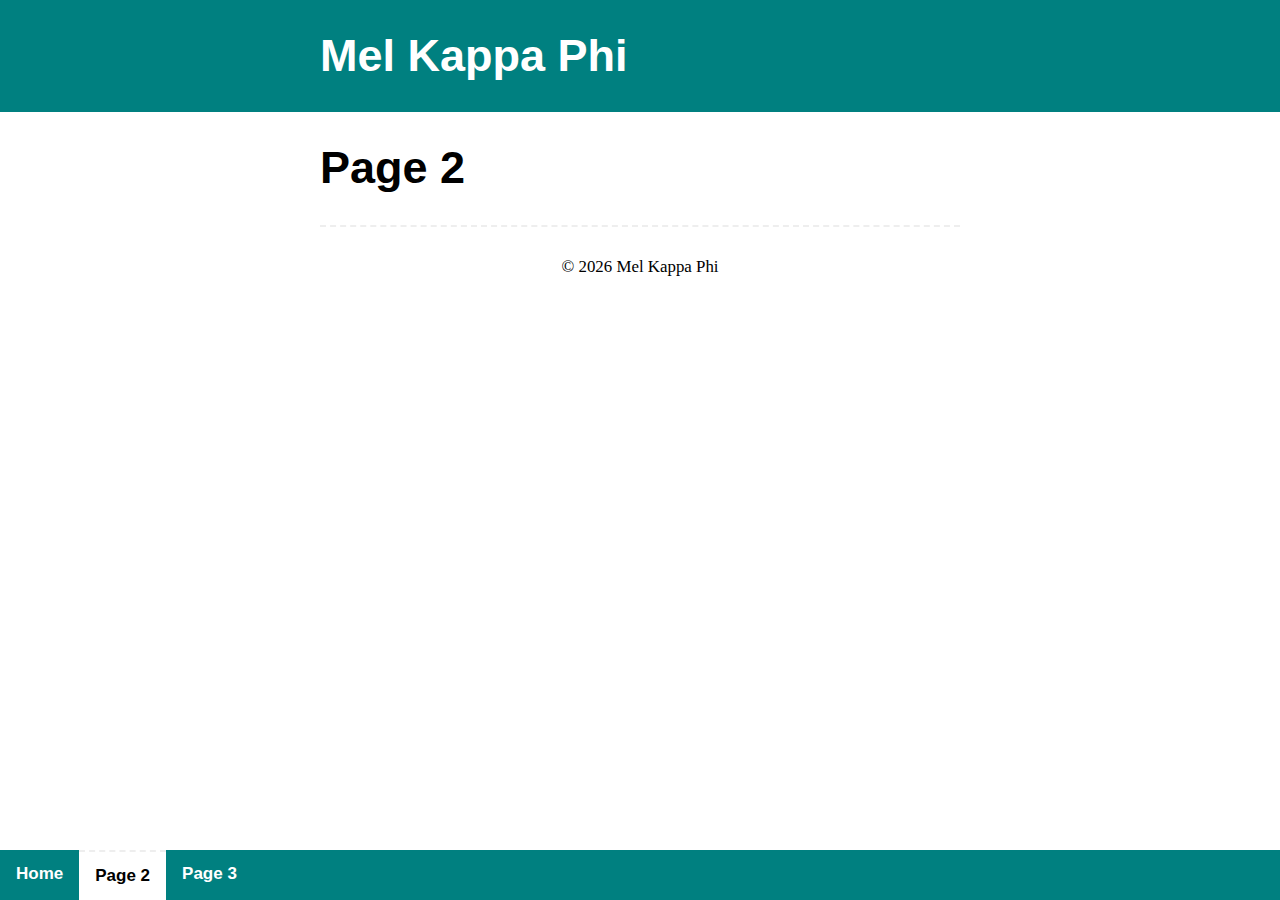
<file: page-2/index.html>
<!DOCTYPE html>
<html lang="en">

<head>
    <meta charset="UTF-8">
    <meta name="viewport" content="width=device-width, initial-scale=1.0">
    <title>Page 2 | Mel Kappa Phi</title>

    <link rel="stylesheet" href="../assets/css/main.css">

    <script src="../assets/js/main.js" defer></script>
</head>

<body>
    <noscript>
        <style>
            body {
                background-color: #2b2b2b;
            }

            .content {
                display: none;
            }

            dialog {
                margin-top: 50px;
            }
        </style>
        <dialog open>JavaScript is off. Please enable to view full site.</dialog>
    </noscript>

    <nav>
        <a href="../">Home</a>
        <a href="#" class="active">Page 2</a>
        <a href="../page-3/">Page 3</a>
    </nav>

    <div class="content">


        <h1>Page 2</h1>

    </div>
</body>

</html>
</file>
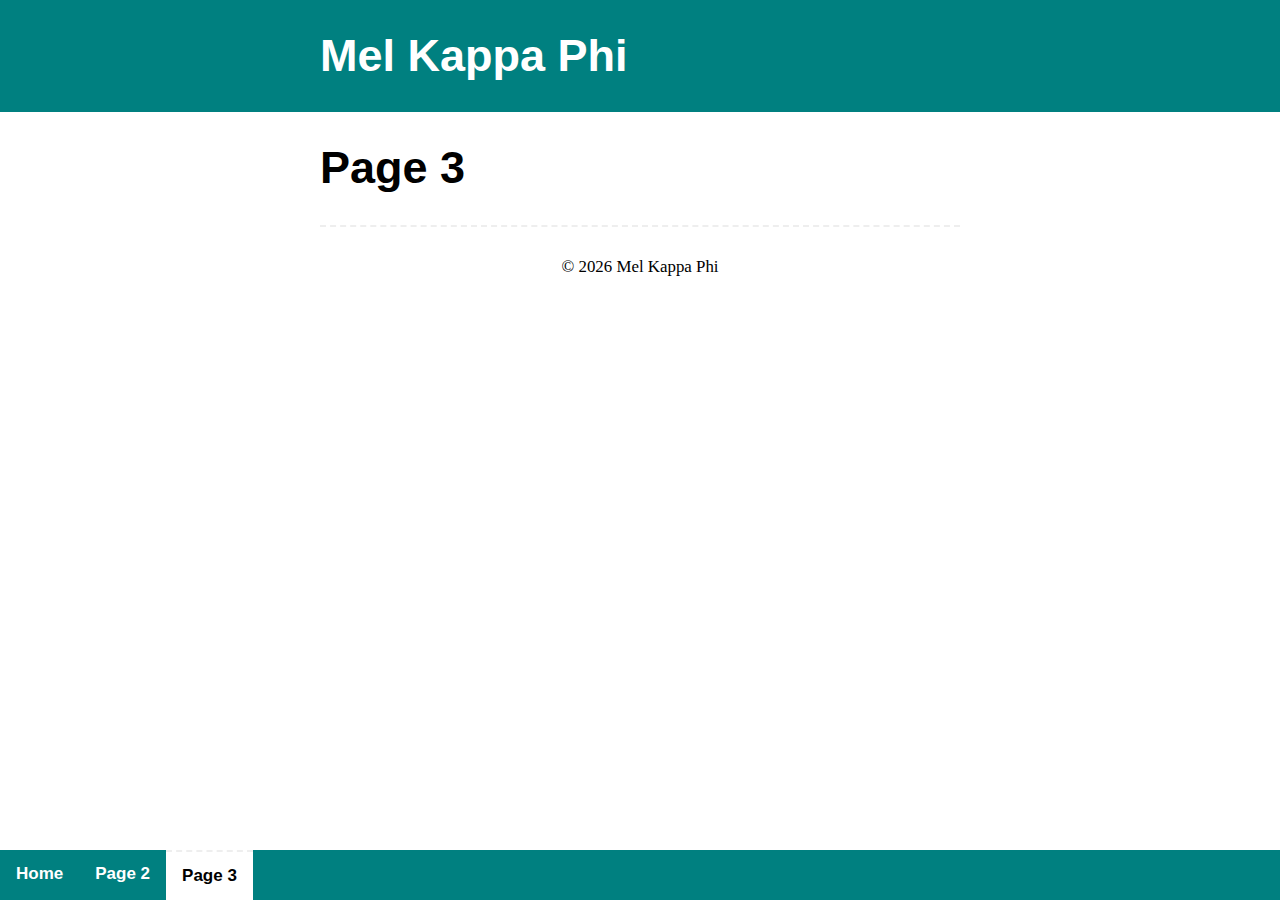
<file: page-3/index.html>
<!DOCTYPE html>
<html lang="en">

<head>
    <meta charset="UTF-8">
    <meta name="viewport" content="width=device-width, initial-scale=1.0">
    <title>Page 3 | Mel Kappa Phi</title>

    <link rel="stylesheet" href="../assets/css/main.css">

    <script src="../assets/js/main.js" defer></script>
</head>

<body>
    <noscript>
        <style>
            body {
                background-color: #2b2b2b;
            }

            .content {
                display: none;
            }

            dialog {
                margin-top: 50px;
            }
        </style>
        <dialog open>JavaScript is off. Please enable to view full site.</dialog>
    </noscript>

    <nav>
        <a href="../">Home</a>
        <a href="../page-2/">Page 2</a>
        <a href="#" class="active">Page 3</a>
    </nav>

    <div class="content">


        <h1>Page 3</h1>
        
    </div>
</body>

</html>
</file>
<file: assets/css/main.css>
:root {
        --header-color: #fff;
        --def-fs: 2.25rem;
    }

html {
    font-size: 62.5%;
}

body{
    background-color: #fff;
    margin: 0 auto;
    padding: 0;
    display: flex;
    flex-direction: column;
    align-items: center;
    font-size: var(--def-fs);
    font-family: Georgia, 'Times New Roman', Times, serif;
}

header {
    width: 100%;
    padding: 0;
    margin: 0;
    background-color: #008080;
    color: var(--header-color);
    display: flex;
    justify-content: center;
}

header > h1 {
    margin: 0;
    padding: 2rem;
}

footer {
    width: 100%;
    display: flex;
    justify-content: center;
    margin-bottom: 10rem;
}

h1, h2, h3, h4, nav {
    font-family: 'Segoe UI', Tahoma, Geneva, Verdana, sans-serif;
    font-weight: bold;
}

.title {
    width: 50%;
}

.title a {
    color: var(--header-color);
    text-decoration: none;
}

.copyright {
    font-size: calc(var(--def-fs) * 0.75);
}

.copyright a {
    color: #000;
    text-decoration: none;
}

.content {
    width: 50%;
    margin-bottom: 3rem;
    border-bottom: 0.25rem dashed #eee;
}

.rounded {
    border-radius: 50px 1px;
}

.circle {
    border-radius: 200px;
}

nav {
    overflow: hidden;
    /*background: hsla(0, 0%, 100%, 1);*/
    background-color: hsla(180, 100%, 25%, 1);
    position: fixed;
    bottom: 0;
    width: 100%;
  }
  
  nav a {
    float: left;
    display: block;
    color: white;
    text-align: center;
    padding: 14px 16px;
    text-decoration: none;
    font-size: 17px;
  }
  
  nav a:hover {
    /*background: hsla(0, 0%, 90%, 1);*/
    background-color: hsla(180, 100%, 22%, 1);
    color: white;
  }
  
  nav a.active {
    /*background-color: hsla(180, 100%, 25%, 1);*/
    background-color: white;
    border-top: 0.25rem dashed #eee;
    color: black;
  }

  nav a.active:hover {
      /*background-color: hsla(180, 100%, 22%, 1);*/
      background-color: hsla(0, 0%, 90%, 1);
      border-top: 0.25rem solid hsla(0, 0%, 90%, 1);
  }

  i.emoji {
      text-decoration: none;
      font-style: normal;
  }

/* CHANGE FOR MOBILE SCREENS */

@media only screen and (max-width: 720px) {

    .title {
        width: 100%;
        margin: 0.5rem;
    }
    
    .content {
        width: 100%;
        margin: 1rem;
    }
}
</file>
